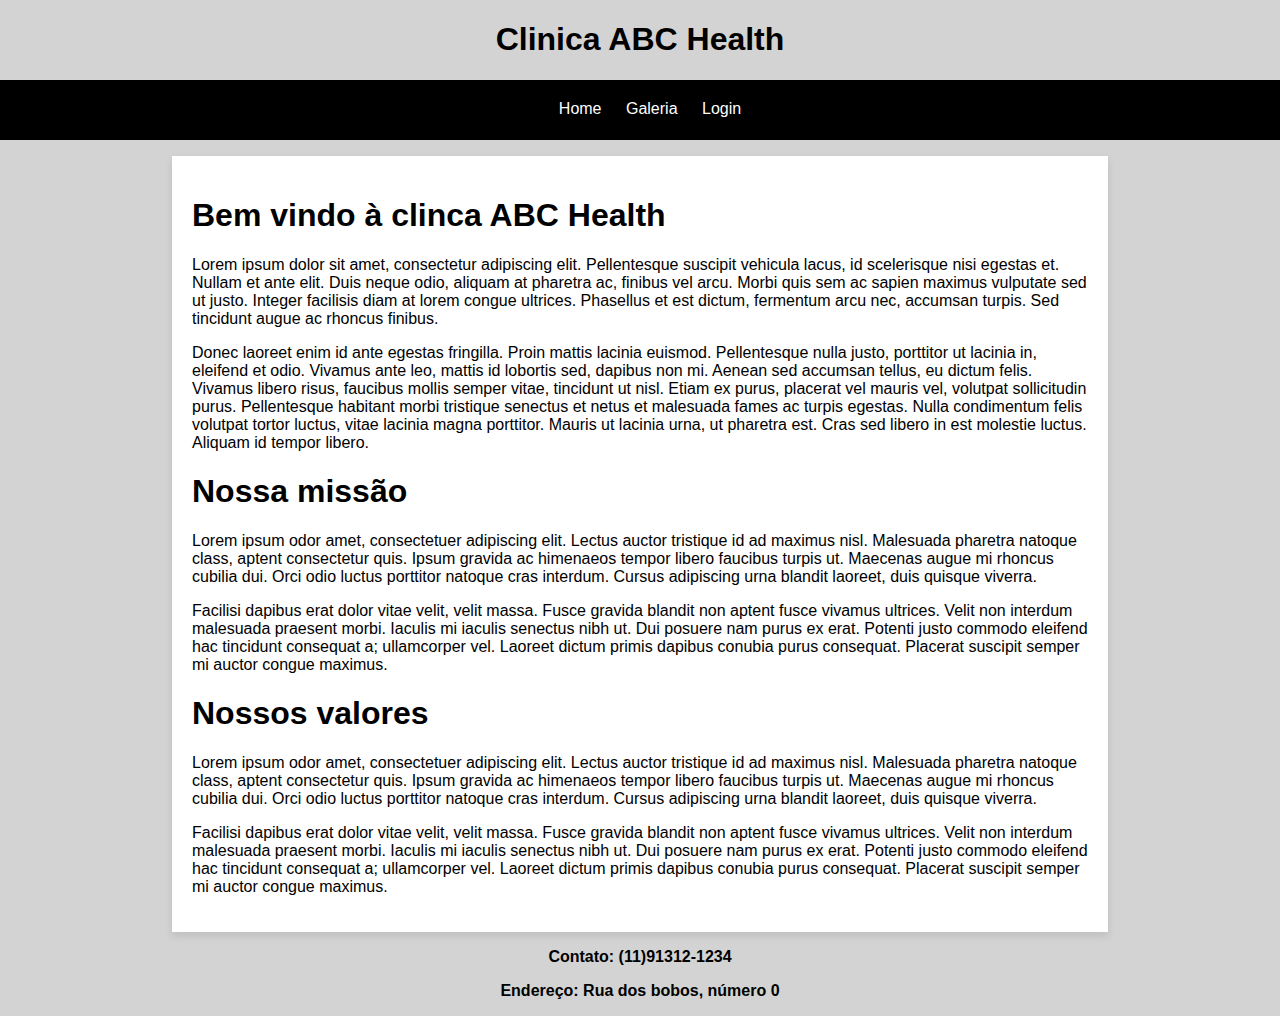
<file: index.html>
<!-- https://zaniandrei.github.io/trab1part3/ -->
<!DOCTYPE html>
<html lang = "pt-BR">
<head>
    <meta charset='utf-8'>
    <meta name="description" content="Clínica ABC Health - Sua saúde em boas mãos">
    <meta name="viewport" content="width=device-width, initial-scale=1.0">

    <link rel = "stylesheet" href="style/home.css">
    <title>Clinica ABC health</title>

</head>
<body>
    <header>
        <h1>Clinica ABC Health</h1>
    </header>
    <nav>
        <ul>
            <li><a href="index.html">Home</a></li>
            <li><a href="galeria.html">Galeria</a></li>
            <li><a href="login.html">Login</a></li>
        </ul>
    </nav>
    
    
    <main>
        <h1>Bem vindo à clinca ABC Health</h1>
        <p>Lorem ipsum dolor sit amet, consectetur adipiscing elit. Pellentesque suscipit vehicula lacus, id scelerisque nisi egestas et. Nullam et ante elit. Duis neque odio, aliquam at pharetra ac, finibus vel arcu. Morbi quis sem ac sapien maximus vulputate sed ut justo. Integer facilisis diam at lorem congue ultrices. Phasellus et est dictum, fermentum arcu nec, accumsan turpis. Sed tincidunt augue ac rhoncus finibus.</p>
        <p>Donec laoreet enim id ante egestas fringilla. Proin mattis lacinia euismod. Pellentesque nulla justo, porttitor ut lacinia in, eleifend et odio. Vivamus ante leo, mattis id lobortis sed, dapibus non mi. Aenean sed accumsan tellus, eu dictum felis. Vivamus libero risus, faucibus mollis semper vitae, tincidunt ut nisl. Etiam ex purus, placerat vel mauris vel, volutpat sollicitudin purus. Pellentesque habitant morbi tristique senectus et netus et malesuada fames ac turpis egestas. Nulla condimentum felis volutpat tortor luctus, vitae lacinia magna porttitor. Mauris ut lacinia urna, ut pharetra est. Cras sed libero in est molestie luctus. Aliquam id tempor libero.        </p>
        
        <h1>Nossa missão</h1>
        <p>Lorem ipsum odor amet, consectetuer adipiscing elit. Lectus auctor tristique id ad maximus nisl. Malesuada pharetra natoque class, aptent consectetur quis. Ipsum gravida ac himenaeos tempor libero faucibus turpis ut. Maecenas augue mi rhoncus cubilia dui. Orci odio luctus porttitor natoque cras interdum. Cursus adipiscing urna blandit laoreet, duis quisque viverra.</p>
        <p>Facilisi dapibus erat dolor vitae velit, velit massa. Fusce gravida blandit non aptent fusce vivamus ultrices. Velit non interdum malesuada praesent morbi. Iaculis mi iaculis senectus nibh ut. Dui posuere nam purus ex erat. Potenti justo commodo eleifend hac tincidunt consequat a; ullamcorper vel. Laoreet dictum primis dapibus conubia purus consequat. Placerat suscipit semper mi auctor congue maximus.</p>
    
        <h1>Nossos valores</h1>
        <p>Lorem ipsum odor amet, consectetuer adipiscing elit. Lectus auctor tristique id ad maximus nisl. Malesuada pharetra natoque class, aptent consectetur quis. Ipsum gravida ac himenaeos tempor libero faucibus turpis ut. Maecenas augue mi rhoncus cubilia dui. Orci odio luctus porttitor natoque cras interdum. Cursus adipiscing urna blandit laoreet, duis quisque viverra.</p>
        <p>Facilisi dapibus erat dolor vitae velit, velit massa. Fusce gravida blandit non aptent fusce vivamus ultrices. Velit non interdum malesuada praesent morbi. Iaculis mi iaculis senectus nibh ut. Dui posuere nam purus ex erat. Potenti justo commodo eleifend hac tincidunt consequat a; ullamcorper vel. Laoreet dictum primis dapibus conubia purus consequat. Placerat suscipit semper mi auctor congue maximus.</p>
    
    </main>

    <footer>
        <p><strong>Contato: (11)91312-1234</strong></p>
        <p><strong>Endereço: Rua dos bobos, número 0</strong></p>
    </footer>
    
</body>
</html>
</file>
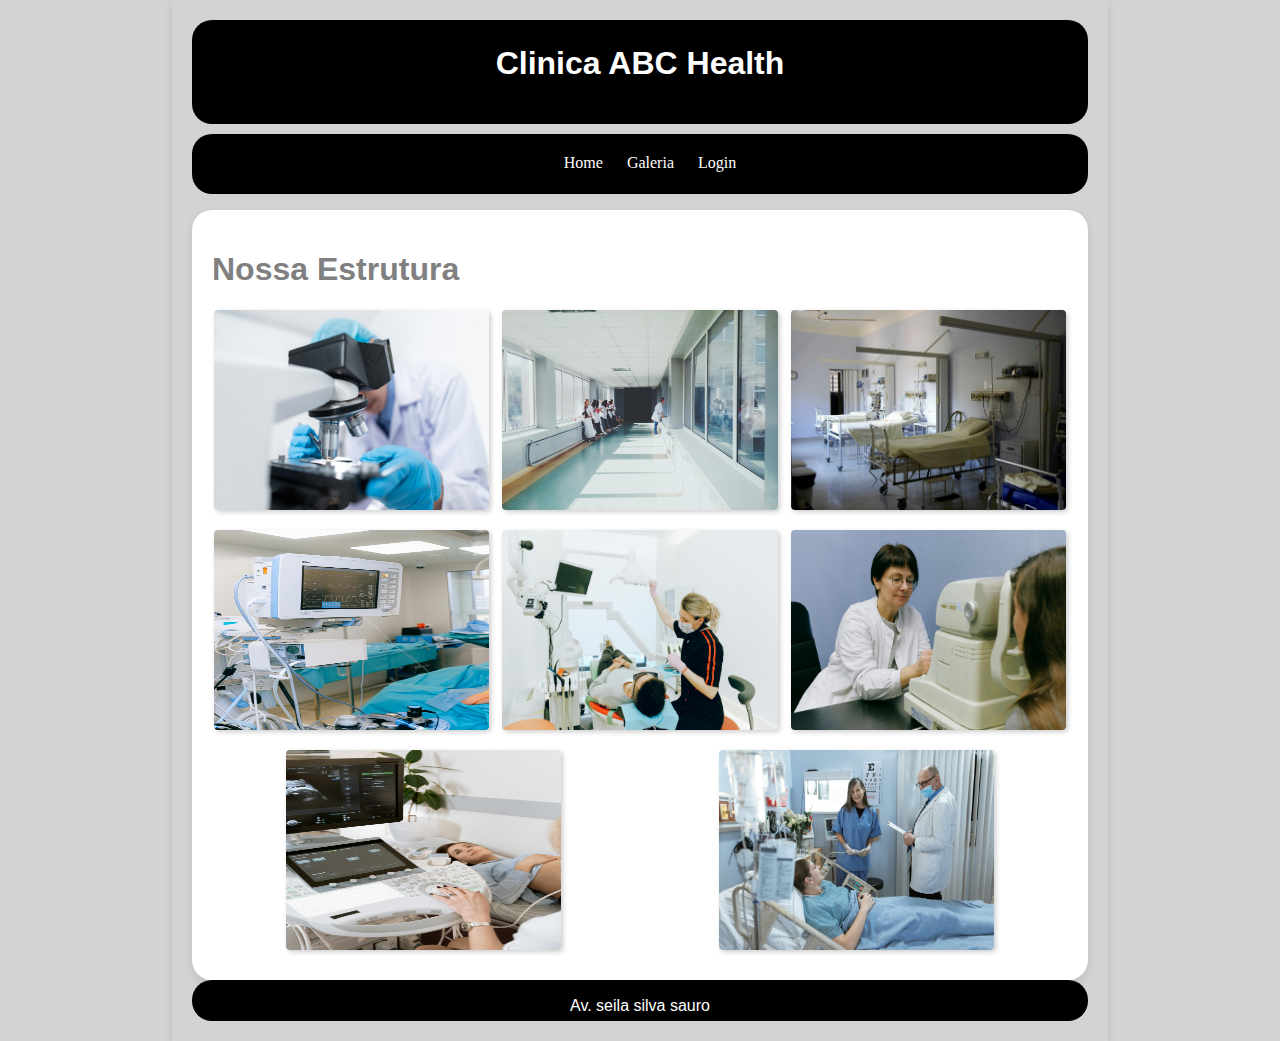
<file: galeria.html>
<!DOCTYPE html>
<html lang = "pt-BR">
<head>
    <meta charset='utf-8'>
    <meta name="description" content="Clínica ABC Health - Sua saúde em boas mãos">
    <link rel = "stylesheet" href="style/galeria.css">
    <meta name="viewport" content="width=device-width, initial-scale=1.0">

    <title>Clinica ABC health</title>


</head>
<body>
    <header>
        <h1>Clinica ABC Health</h1>
    </header>
    <nav>
        <ul>
            <li><a href="index.html">Home</a></li>
            <li><a href="galeria.html">Galeria</a></li>
            <li><a href="login.html">Login</a></li>
        </ul>
    </nav>
    <main>
        <div class="galeria-container">  
            <h1>Nossa Estrutura</h1>
            <div class="galeria-flex">

                  
                <img src = "imagens/imagem1.jpg" height="200" width="200" alt = "imagem 1 estrutura">
                <img src = "imagens/imagem2.jpg" height="200" width="200" alt = "imagem 2 estrutura">
                <img src = "imagens/imagem3.jpg" height="200" width="200" alt = "imagem 3 estrutura">
                <img src = "imagens/imagem4.jpg" height="200" width="200" alt = "imagem 4 estrutura">
                <img src = "imagens/imagem5.jpg" height="200" width="200" alt = "imagem 5 estrutura">
                <img src = "imagens/imagem6.jpg" height="200" width="200" alt = "imagem 6 estrutura">
                <img src = "imagens/imagem7.jpg" height="200" width="200" alt = "imagem 7 estrutura">
                <img src = "imagens/imagem8.jpg" height="200" width="200" alt = "imagem 8 estrutura">
            </div>
        </div>   
    </main>

    <footer>
        <p>Av. seila silva sauro</p>
    </footer>

</body>
</file>
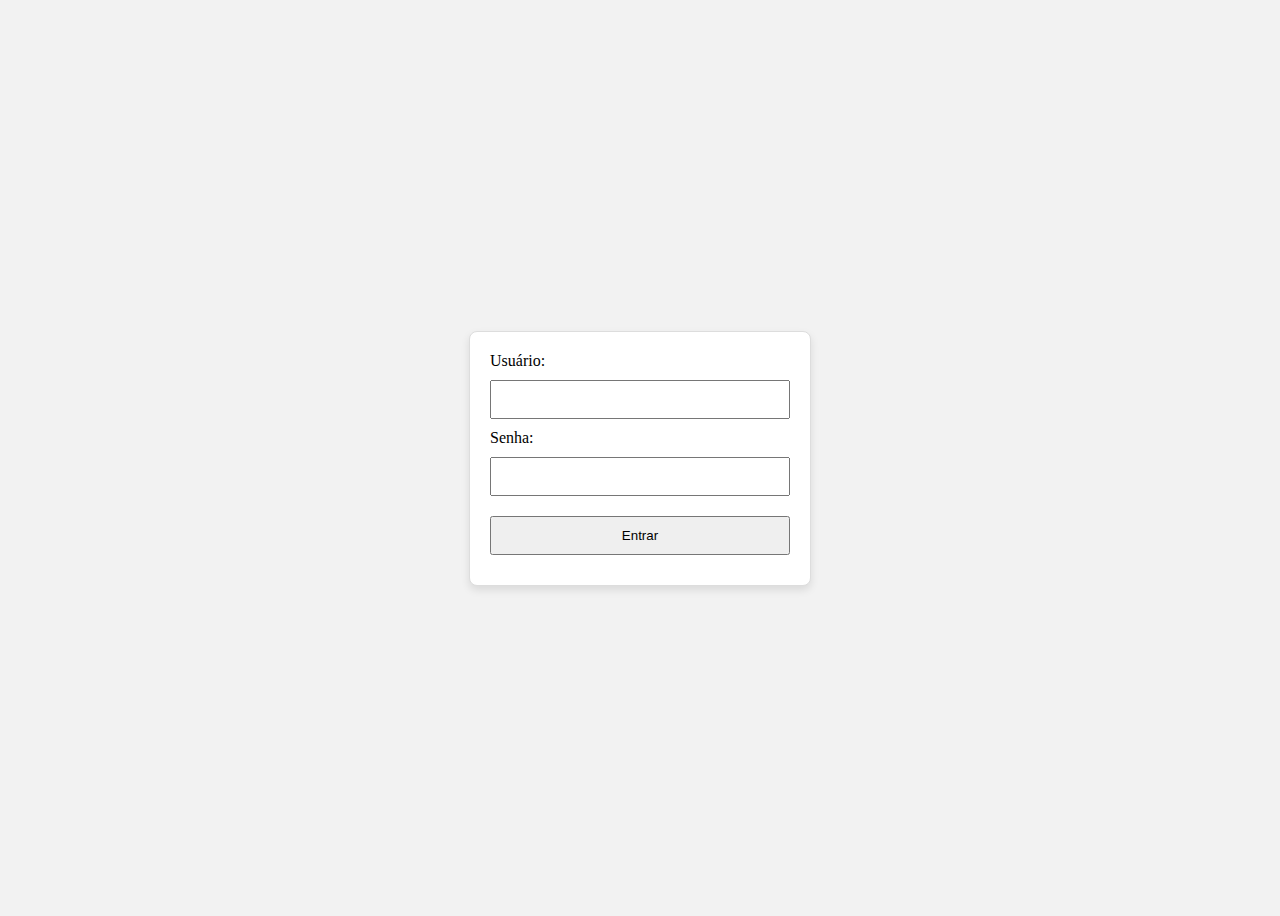
<file: login.html>
<!DOCTYPE html>
<html lang="pt-BR">
<head>
    <meta charset="UTF-8">
    <title>Login - Clínica ABC Health</title>
    <link rel = "stylesheet" href="style/login.css">
    <meta name="viewport" content="width=device-width, initial-scale=1.0">

</head>
<body>
    <!-- Estrutura HTML para a página de Login -->
<div class="login-container">
    
    <form action="autenticar.php" method="POST">
        <label for="usuario">Usuário:</label>
        <input type="text" id="usuario" name="usuario" required>
        
        <label for="senha">Senha:</label>
        <input type="password" id="senha" name="senha" required>
        
        <button type="submit">Entrar</button>
    </form>
</div>

</body>
</html>
</file>
<file: style/home.css>
body {
    font-family: Arial, sans-serif;
    background-color: lightgray;
    margin: 0;
    padding: 0;
}

header, footer{
    font-family: Arial, sans-serif;
    color: black;
    text-align: center;
}

main{
    width: 70%;
    margin: 0 auto;
    background-color: #fff;
    padding: 20px;
    box-shadow: 0 4px 8px rgba(0, 0, 0, 0.1);
}


nav ul{
    text-align: center;
    list-style-type: none;
    padding-top: 20px;
    background-color: black;
    
    height: 40px;
}

nav ul li{
    display: inline;
    margin-right: 20px;
}

nav a{
    text-decoration: none;
    color:white;
}

@media (max-width: 600px) {
    body {
        background-color: #e0e0e0; 
    }

    main {
        width: 100%; 
        margin: 0;
        padding: 15px; 
        box-shadow: none; 
    }

    nav ul {
        padding-top: 10px;
        height: auto; 
    }

    nav ul li {
        display: block; 
        margin: 10px 0; 
    }

    nav a {
        font-size: 16px; 
    }
}
</file>
<file: style/galeria.css>
body{
    width: 70%;
    margin: 0 auto;
    background-color: lightgray;
    padding: 20px;
    box-shadow: 0 4px 8px rgba(0, 0, 0, 0.1);
}

header{
    font-family: Arial, sans-serif;
    color: white;
    text-align: center;
    background-color: black;
    padding-top: 4px;
    height: 100px;
    border-radius: 20px 20px;
    
}

footer{
    font-family: Arial, sans-serif;
    color: white;
    text-align: center;
    background-color: black;
    padding-top: 1px;
    height: 40px;
    border-radius: 20px 20px;
}

nav ul{
    text-align: center;
    list-style-type: none;
    padding-top: 20px;
    margin-top: 10px;
    background-color: black;
    border-radius: 20px 20px;
    height: 40px;
}

nav ul li{
    display: inline;
    margin-right: 20px;
}

nav a{
    text-decoration: none;
    color:white;
}

main{
    margin: 0 auto;
    background-color: #fff;
    padding: 20px;
    box-shadow: 0 4px 8px rgba(0, 0, 0, 0.1);
    border-radius: 20px 20px;
}

main h1{
    font-family: Arial, sans-serif;
    color: gray;
}

img{
    border-radius: 10px 10px;
    width: 90%;

    margin: 0 auto;
    margin-bottom: 10px;
    box-shadow: 5px 0px 16px rgba(0, 0, 0, 0.6);

}


.galeria-flex {
    display: flex;
    flex-wrap: wrap;
    justify-content: space-between;
    gap: 10px;
}

.galeria-flex img {
    width: calc(33.33% - 10px);
    border-radius: 4px;
    box-shadow: 2px 2px 5px rgba(0, 0, 0, 0.2);
}

@media (max-width: 600px) {
    .galeria-flex img {
        width: 100%;
    }
    body {
        margin: 0;
        padding: 0;
        width: 100%;
    }
}
</file>
<file: style/login.css>
body {
    display: flex;
    justify-content: center;
    align-items: center;
    height: 100vh;
    background-color: #f2f2f2;
}

.login-container {
    max-width: 300px;
    width: 100%;
    background-color: #fff;
    padding: 20px;
    border: 1px solid #ddd;
    border-radius: 8px;
    box-shadow: 0 4px 8px rgba(0, 0, 0, 0.1);
}

input[type="text"], input[type="password"], button {
    width: 100%;
    padding: 10px;
    margin: 10px 0;
    box-sizing: border-box;
}

input:focus {
    outline: none;
    box-shadow: 0 0 5px gray;
}
</file>
